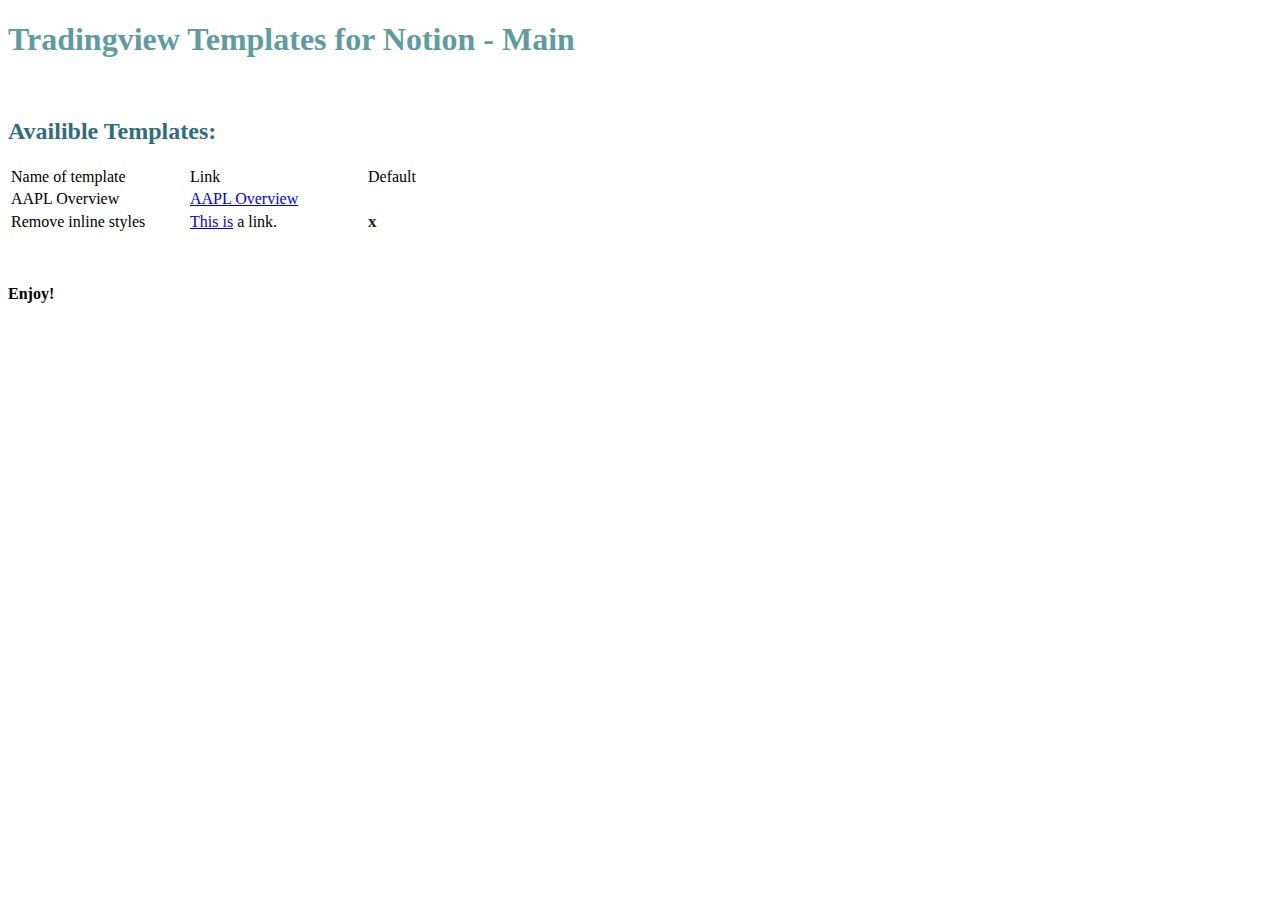
<file: index.html>
<!DOCTYPE html>
<html lang="en">
<head>
    <meta charset="UTF-8">
    <meta name="viewport" content="width=device-width, initial-scale=1.0">
    <title>Document</title>
</head>
<body>
    <h1 style="color: #5e9ca0;">Tradingview Templates for Notion - Main</h1>
    <p>&nbsp;</p>
    <h2 style="color: #2e6c80;">Availible Templates:</h2>
    <table class="editorDemoTable">
        <thead>
            <tr>
                <td style="width: 175px;">Name of template</td>
                <td style="width: 174px;">Link</td>
                <td style="width: 50.6667px;">Default</td>
            </tr>
        </thead>
        <tbody>
            <tr>
                <td style="width: 175px;">AAPL Overview</td>
                <td style="width: 174px;"><a href="https://sp23-tradingview-widgets.netlify.app/aapl.html" rel="nofollow">AAPL
                        Overview</a></td>
                <td style="width: 50.6667px;">&nbsp;</td>
            </tr>
            <tr>
                <td style="width: 175px;">Remove inline styles</td>
                <td style="width: 174px;"><a href="https://html-online.com" rel="nofollow">This is</a> a link.</td>
                <td style="width: 50.6667px;"><strong style="font-size: 17px; color: #2b2301;">x</strong></td>
            </tr>
        </tbody>
    </table>
    <p><strong>&nbsp;</strong></p>
    <p><strong>Enjoy!</strong><strong>&nbsp;</strong></p>
</body>
</html>
</file>
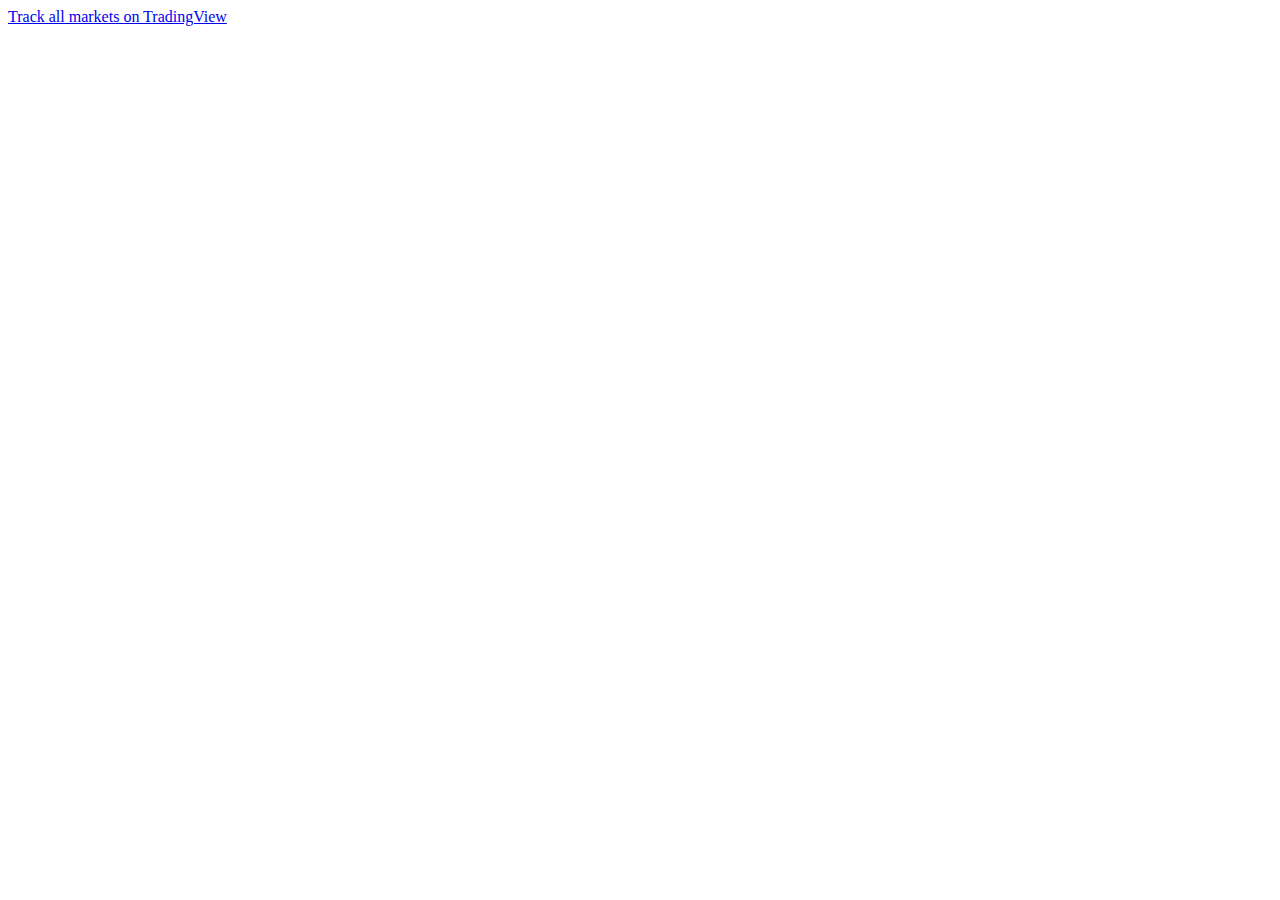
<file: aaplchart2.html>
<!DOCTYPE html>
<html lang="en">
<head>
    <meta charset="UTF-8">
    <meta name="viewport" content="width=device-width, initial-scale=1.0">
    <title>Document</title>
</head>
<body>
    <!-- TradingView Widget BEGIN -->
    <div class="tradingview-widget-container">
        <div id="analytics-platform-chart-demo"></div>
        <div class="tradingview-widget-copyright"><a href="https://www.tradingview.com/" rel="noopener nofollow"
                target="_blank"><span class="blue-text">Track all markets on TradingView</span></a></div>
        <script type="text/javascript" src="https://s3.tradingview.com/tv.js"></script>
        <script type="text/javascript">
            new TradingView.widget(
                {
                    "container_id": "analytics-platform-chart-demo",
                    "width": "100%",
                    "height": "100%",
                    "autosize": true,
                    "symbol": "NASDAQ:AAPL",
                    "interval": "D",
                    "timezone": "exchange",
                    "theme": "dark",
                    "style": "0",
                    "toolbar_bg": "#f1f3f6",
                    "withdateranges": true,
                    "allow_symbol_change": true,
                    "save_image": false,
                    "details": true,
                    "hotlist": true,
                    "calendar": true,
                    "locale": "en"
                }
            );
        </script>
    </div>
    <!-- TradingView Widget END -->
</body>
</html>
</file>
